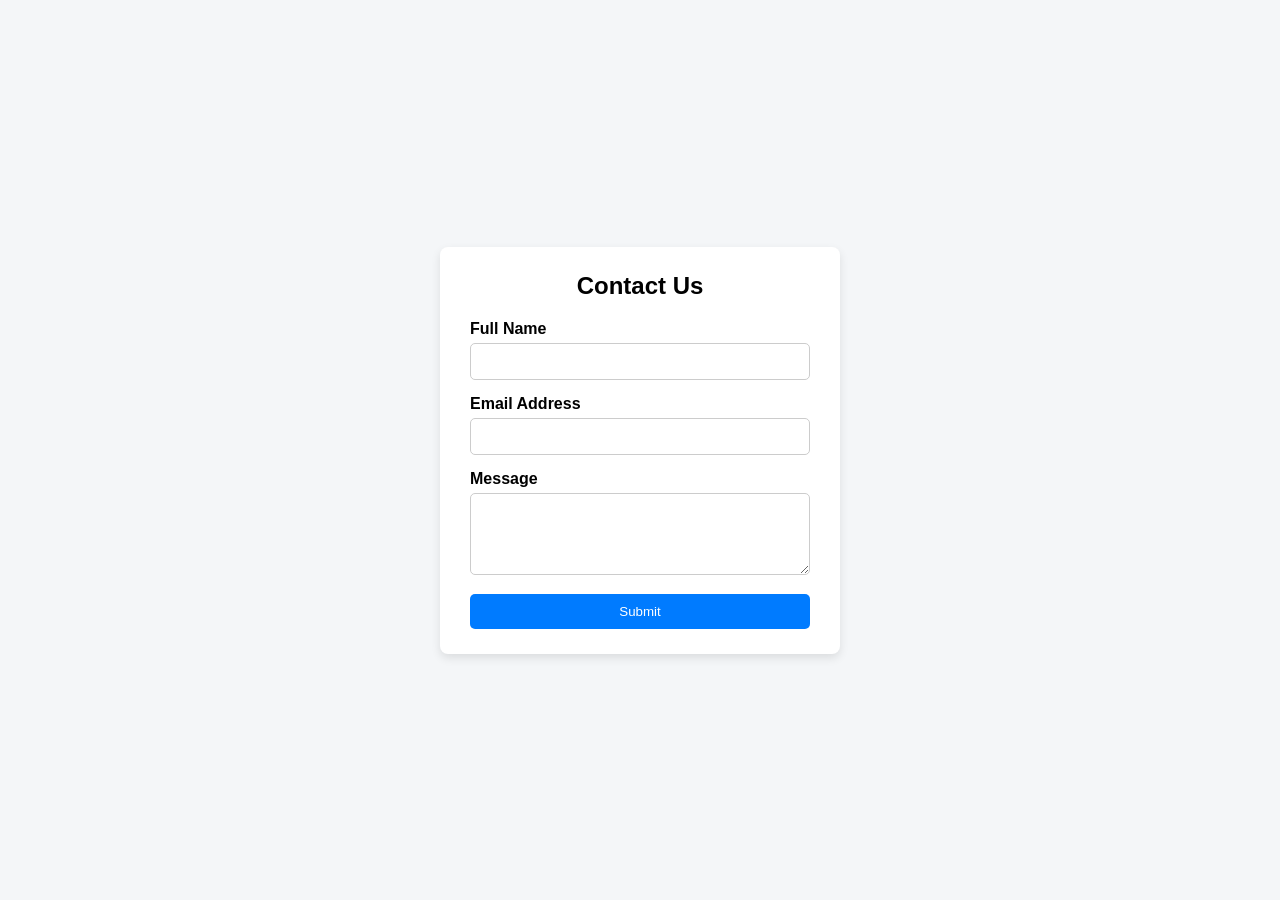
<file: index.html>
<!DOCTYPE html>
<html lang="en">
<head>
  <meta charset="UTF-8">
  <meta name="viewport" content="width=device-width, initial-scale=1.0">
  <title>Simple Contact Form</title>
  <link rel="stylesheet" href="style.css">
</head>
<body>

  <div class="container">
    <h2>Contact Us</h2>
    
    <form action="#" method="POST">
      
      <div class="form-group">
        <label for="name">Full Name</label>
        <input type="text" id="name" name="name" required>
      </div>

      <div class="form-group">
        <label for="email">Email Address</label>
        <input type="email" id="email" name="email" required>
      </div>

      <div class="form-group">
        <label for="message">Message</label>
        <textarea id="message" name="message" rows="4" required></textarea>
      </div>

      <button type="submit">Submit</button>

    </form>
  </div>

</body>
</html>
</file>
<file: style.css>
* {
  margin: 0;
  padding: 0;
  box-sizing: border-box;
  font-family: Arial, sans-serif;
}

body {
  background: #f4f6f8;
  display: flex;
  justify-content: center;
  align-items: center;
  height: 100vh;
}

.container {
  background: #fff;
  padding: 25px 30px;
  border-radius: 8px;
  box-shadow: 0 4px 10px rgba(0,0,0,0.1);
  width: 100%;
  max-width: 400px;
}

h2 {
  text-align: center;
  margin-bottom: 20px;
}

.form-group {
  margin-bottom: 15px;
}

label {
  display: block;
  margin-bottom: 5px;
  font-weight: bold;
}

input, textarea {
  width: 100%;
  padding: 10px;
  border: 1px solid #ccc;
  border-radius: 5px;
}

input:focus, textarea:focus {
  border-color: #007BFF;
  outline: none;
}

button {
  width: 100%;
  padding: 10px;
  background: #007BFF;
  color: white;
  border: none;
  border-radius: 5px;
  cursor: pointer;
}

button:hover {
  background: #0056b3;
}
</file>
